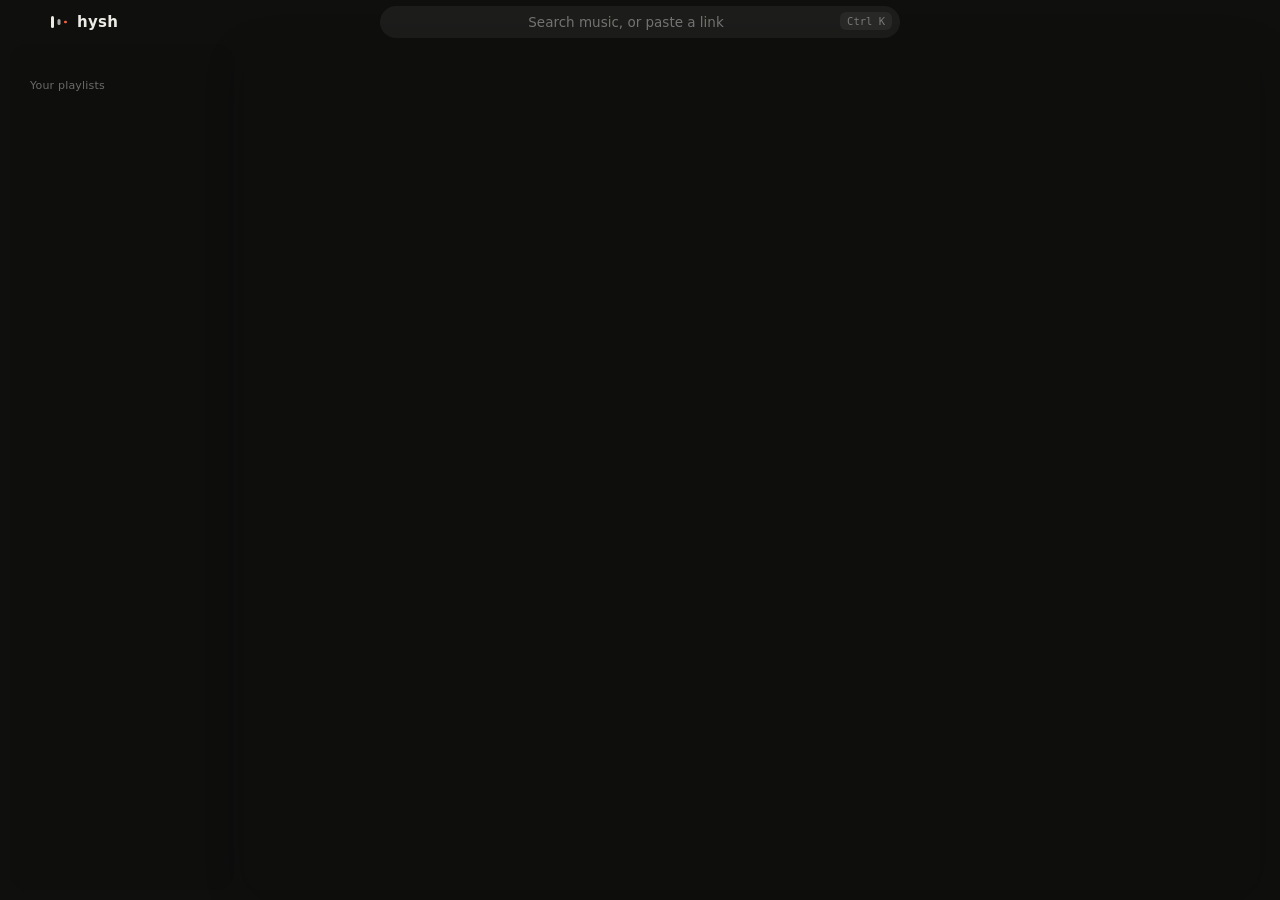
<file: ui/index.html>
<!doctype html>
<html lang="en">
<head>
  <meta charset="utf-8">
  <meta name="viewport" content="width=device-width, initial-scale=1">
  <title>Hysh</title>
  <link rel="stylesheet" href="css/app.css">
</head>
<body>
  <!-- ambient light: the current cover in a 32 px canvas, stretched behind the whole window -->
  <canvas id="ambient" width="32" height="32" aria-hidden="true"></canvas>

  <header id="titlebar" data-tauri-drag-region>
    <div class="tb-left" data-tauri-drag-region>
      <button class="icon-btn" id="nav-toggle" title="Collapse sidebar (Ctrl+B)" aria-label="Toggle sidebar" aria-expanded="true"></button>
      <div class="brand" data-tauri-drag-region><svg viewBox="0 0 18 18" aria-hidden="true"><rect x="1" y="3" width="3" height="12" rx="1.5" fill="currentColor"/><rect x="7.5" y="6" width="3" height="6" rx="1.5" fill="currentColor" opacity=".7"/><rect x="14" y="7.75" width="3" height="2.5" rx="1.25" class="hot"/></svg><span>hysh</span></div>
      <button class="icon-btn" id="nav-back" title="Back (Alt+Left)"></button>
      <button class="icon-btn" id="nav-fwd" title="Forward (Alt+Right)"></button>
    </div>
    <div class="tb-search">
      <span class="tb-search-icon"></span>
      <input id="global-search" type="search" placeholder="Search music, or paste a link" autocomplete="off" spellcheck="false">
      <kbd class="tb-kbd" id="open-palette" title="Command palette">Ctrl K</kbd>
    </div>
    <div class="tb-right" data-tauri-drag-region>
      <button class="win-btn" id="win-min" title="Minimize"></button>
      <button class="win-btn" id="win-max" title="Maximize"></button>
      <button class="win-btn close" id="win-close" title="Close"></button>
    </div>
  </header>

  <div id="shell">
    <nav id="sidebar">
      <div class="nav-group" id="nav-main"></div>
      <div class="nav-title">Your playlists <button class="icon-btn small" id="new-playlist" title="New playlist"></button></div>
      <div class="nav-group scroll" id="nav-playlists"></div>
    </nav>

    <main id="main" tabindex="-1"></main>

    <aside id="sidepanel" class="hidden">
      <div class="sp-tabs">
        <button data-tab="queue" class="active">Up next</button>
        <button data-tab="lyrics">Lyrics</button>
        <button class="icon-btn small" id="sp-close" title="Close"></button>
      </div>
      <div class="sp-body" id="sp-body"></div>
    </aside>
  </div>

  <footer id="playerbar" class="dock">
    <div class="pb-now">
      <div class="pb-cover-wrap" id="pb-open" title="Open Now Playing (F)"><img id="pb-cover" alt=""></div>
      <div class="pb-meta">
        <div class="pb-title" id="pb-title">Nothing playing</div>
        <div class="pb-artist" id="pb-artist">Pick something to listen to</div>
      </div>
      <button class="icon-btn" id="pb-like" title="Like"></button>
    </div>
    <div class="pb-center">
      <div class="pb-controls">
        <button class="icon-btn" id="pb-shuffle" title="Shuffle (S)"></button>
        <button class="icon-btn" id="pb-prev" title="Previous (Ctrl+Left)"></button>
        <button class="play-btn" id="pb-play" title="Play / Pause (Space)"></button>
        <button class="icon-btn" id="pb-next" title="Next (Ctrl+Right)"></button>
        <button class="icon-btn" id="pb-repeat" title="Repeat (R)"></button>
      </div>
      <div class="pb-progress">
        <span class="time" id="pb-pos">0:00</span>
        <div class="slider" id="pb-seek"><div class="fill"></div><div class="buffer"></div><div class="knob"></div></div>
        <span class="time" id="pb-dur">0:00</span>
      </div>
    </div>
    <div class="pb-right">
      <span class="badge" id="pb-badge"></span>
      <button class="icon-btn" id="pb-lyrics" title="Lyrics (L)"></button>
      <button class="icon-btn" id="pb-queue" title="Queue (Q)"></button>
      <button class="icon-btn" id="pb-mute" title="Mute (M)"></button>
      <div class="slider vol" id="pb-vol"><div class="fill"></div><div class="knob"></div></div>
      <button class="icon-btn" id="pb-widget" title="Widget (W)"></button>
    </div>
  </footer>

  <section id="nowplaying" class="hidden" aria-label="Now playing">
    <div class="np-bg"><canvas id="np-bg" width="32" height="32"></canvas><div class="np-bg-shade"></div></div>
    <div class="np-top" data-tauri-drag-region>
      <button class="icon-btn" id="np-close" title="Close (Esc)"></button>
      <div class="np-source" id="np-source" data-tauri-drag-region></div>
      <button class="icon-btn" id="np-dl" title="Download this song"></button>
      <button class="icon-btn" id="np-more" title="More"></button>
      <div class="np-tabs">
        <button data-np="lyrics" class="active">Lyrics</button>
        <button data-np="queue">Up next</button>
        <button data-np="about">About</button>
      </div>
    </div>
    <div class="np-content">
      <div class="np-left">
        <div class="np-cover-wrap"><img id="np-cover" alt=""><canvas id="np-viz"></canvas></div>
        <div class="np-meta">
          <div class="np-title" id="np-title"></div>
          <div class="np-artist" id="np-artist"></div>
        </div>
        <div class="np-progress">
          <div class="slider big" id="np-seek"><div class="fill"></div><div class="buffer"></div><div class="knob"></div></div>
          <div class="np-times"><span id="np-pos">0:00</span><span id="np-dur">0:00</span></div>
        </div>
        <div class="np-controls">
          <button class="icon-btn" id="np-shuffle"></button>
          <button class="icon-btn lg" id="np-prev"></button>
          <button class="play-btn xl" id="np-play"></button>
          <button class="icon-btn lg" id="np-next"></button>
          <button class="icon-btn" id="np-repeat"></button>
        </div>
      </div>
      <div class="np-right" id="np-right"></div>
    </div>
  </section>

  <div id="palette" class="hidden" role="dialog" aria-label="Command palette">
    <div class="pal-card">
      <div class="pal-search"><span class="pal-icon"></span><input id="pal-input" placeholder="Songs, artists, playlists, actions…" autocomplete="off" spellcheck="false"></div>
      <div class="pal-list" id="pal-list" role="listbox"></div>
      <div class="pal-foot"><span><kbd>↑</kbd><kbd>↓</kbd> move</span><span><kbd>Enter</kbd> open</span><span><kbd>Esc</kbd> close</span></div>
    </div>
  </div>

  <div id="menu" class="hidden" role="menu"></div>
  <div id="modal" class="hidden"><div class="modal-card" id="modal-card"></div></div>
  <div id="toasts"></div>

  <script type="module" src="js/main.js"></script>
</body>
</html>
</file>
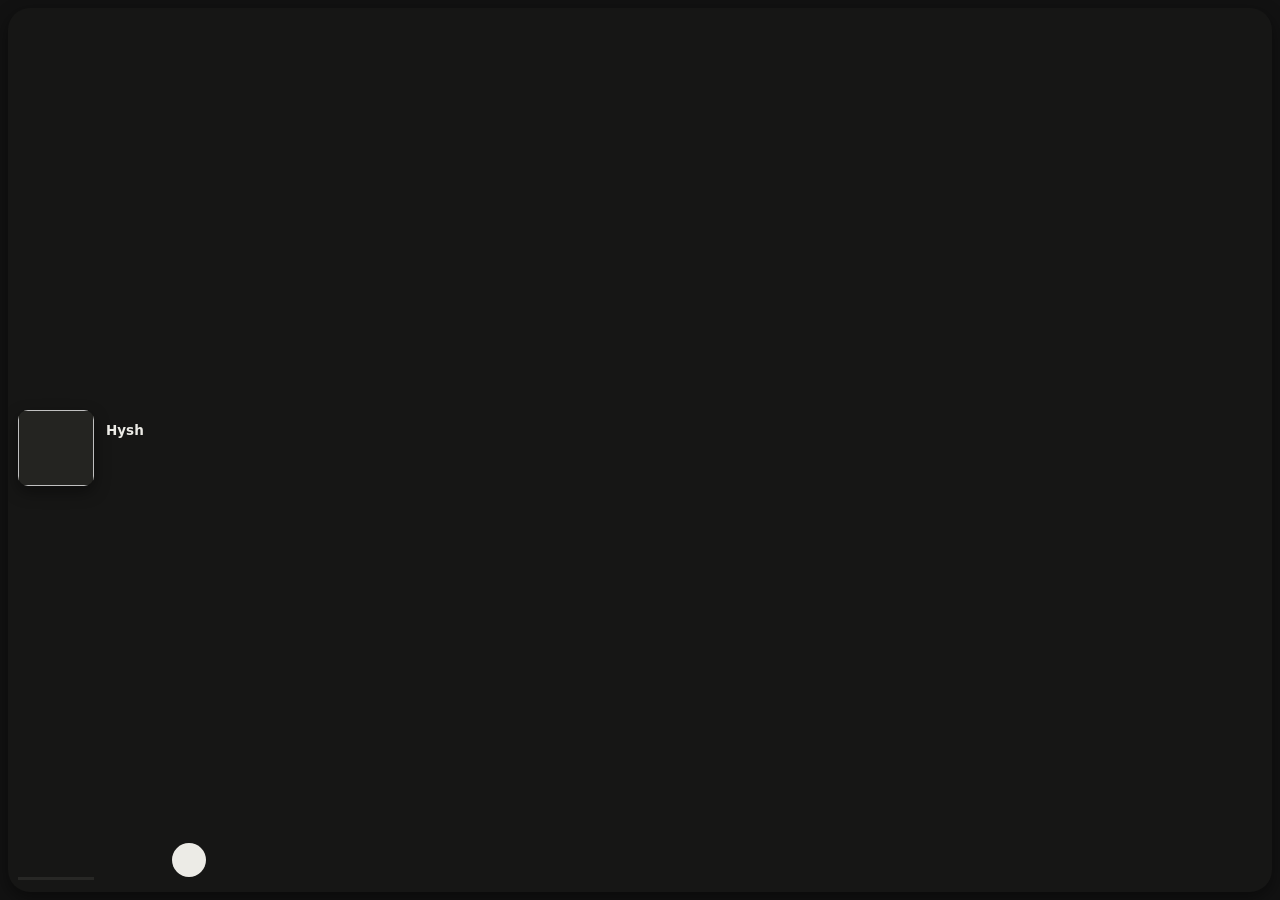
<file: ui/widget.html>
<!doctype html>
<html lang="en">
<head>
  <meta charset="utf-8">
  <meta name="viewport" content="width=device-width, initial-scale=1">
  <title>Hysh widget</title>
  <link rel="stylesheet" href="css/app.css">
  <link rel="stylesheet" href="css/widget.css">
</head>
<body class="widget">
  <div class="w-card" id="card" data-tauri-drag-region>
    <canvas id="w-glow" width="32" height="32" aria-hidden="true"></canvas>
    <img id="w-cover" alt="" data-tauri-drag-region>
    <div class="w-meta" data-tauri-drag-region>
      <div class="w-title" id="w-title" data-tauri-drag-region>Hysh</div>
      <div class="w-artist" id="w-artist" data-tauri-drag-region></div>
      <div class="w-lyric" id="w-lyric" data-tauri-drag-region></div>
    </div>
    <div class="w-ctl">
      <button class="icon-btn" id="w-like" aria-label="Like"></button>
      <button class="icon-btn" id="w-prev" aria-label="Previous"></button>
      <button class="play-btn" id="w-play" aria-label="Play or pause"></button>
      <button class="icon-btn" id="w-next" aria-label="Next"></button>
      <button class="icon-btn" id="w-menu" aria-label="Widget options"></button>
    </div>
    <div class="w-progress"><div class="fill" id="w-fill"></div></div>
  </div>
  <div id="menu" class="hidden" role="menu"></div>
  <div id="toasts"></div>
  <script type="module" src="js/widget.js"></script>
</body>
</html>
</file>
<file: ui/css/app.css>
/* Hysh - GPL-3.0-or-later
   Three systems drive the whole look:
   1. Theme tokens  - palette, radius and type per skin (see "themes" below). Nothing else hardcodes colour.
   2. Motion tokens - three durations, three curves. Enter = decelerate, exit = faster accelerate.
                      Only transform and opacity are animated, so the compositor does the work.
   3. Layout        - "Islands": rounded panels floating on an ambient glow of the current cover,
                      a centred capsule search and a floating player dock.
   4. Strokeless    - surfaces are separated by tone, depth and spacing, never by outlines.
                      The only rings left mean something: keyboard focus and a selected item. */

/* ================= tokens ================= */
:root {
  --bg: #0f0f0e;           --bg-rgb: 15, 15, 14;
  --bg-raised: #161615;
  --bg-hover: #1c1c1a;
  --bg-active: #242421;
  --fg-rgb: 236, 235, 230; /* base text colour as rgb, for translucent text */
  --text: rgb(var(--fg-rgb));
  --text-2: rgba(var(--fg-rgb), .64);
  --text-3: rgba(var(--fg-rgb), .42);
  --text-strong: #fff;
  --line: rgba(var(--fg-rgb), .08);
  --line-strong: rgba(var(--fg-rgb), .15);
  --fill: rgba(var(--fg-rgb), .06);        /* quiet surface: fields, groups, chips */
  --fill-strong: rgba(var(--fg-rgb), .1);  /* hover / pressed surface */
  --shadow: 0 12px 32px rgba(0, 0, 0, .45);
  --signal: 255, 91, 55;   /* default accent */
  --accent: var(--signal); /* replaced by artwork colour when enabled */
  --a: rgb(var(--accent));
  --on-accent: #fff;
  --r: 8px;           /* controls, rows */
  --r-lg: 14px;       /* menus, cards, dialogs */
  --r-art: 10px;      /* artwork */
  --r-panel: 18px;    /* the floating islands */
  --gap: 10px;
  --dock-h: 72px;
  --ambient: .34;     /* strength of the cover glow behind the app */
  --font: "Segoe UI Variable Text", "Segoe UI", system-ui, sans-serif;
  --font-display: "Segoe UI Variable Display", "Segoe UI", system-ui, sans-serif;
  --mono: "Cascadia Mono", "Cascadia Code", Consolas, ui-monospace, monospace;
  --label-case: none;
  --label-spacing: .2px;
  --titlebar: 44px;
  --sidebar: 224px;

  /* motion */
  --speed: 1;
  --d1: calc(140ms * var(--speed));   /* hover, press */
  --d2: calc(240ms * var(--speed));   /* small enter / exit */
  --d3: calc(380ms * var(--speed));   /* panels, overlays */
  /* curves modelled on iOS: a long, soft deceleration for entrances, a quick accelerating exit,
     a symmetric curve for things that move between two places, and real damped springs
     (CSS linear() sampled from the spring's motion) for anything that should feel physical */
  --ease-out: cubic-bezier(.32, .72, 0, 1);
  --ease-in: cubic-bezier(.45, 0, .8, .25);
  --ease-std: cubic-bezier(.65, 0, .35, 1);
  --spring: linear(0, 0.0219, 0.0771, 0.1527, 0.2391, 0.3293, 0.4183, 0.503, 0.5811, 0.6515, 0.7139, 0.7682, 0.8147, 0.854, 0.8868, 0.9138, 0.9357, 0.9533, 0.9673, 0.9781, 0.9864, 0.9926, 0.9971, 1.0003, 1.0025, 1.0039, 1.0046, 1.005, 1.005, 1.0048, 1.0045, 1.0041, 1.0036, 1.0032, 1.0027, 1.0023, 1);
  --ease-pop: linear(0, 0.033, 0.1154, 0.2265, 0.3501, 0.4746, 0.592, 0.6973, 0.7878, 0.8626, 0.9221, 0.9675, 1.0004, 1.0228, 1.0367, 1.0438, 1.046, 1.0446, 1.0409, 1.0358, 1.0302, 1.0244, 1.019, 1.0141, 1.0099, 1.0065, 1.0037, 1.0016, 1, 0.999, 0.9983, 0.998, 0.9979, 0.9979, 0.9981, 0.9983, 1);
  color-scheme: dark;
}

/* ================= themes ================= */
:root[data-theme="void"] {
  --bg: #000; --bg-rgb: 0, 0, 0; --bg-raised: #0b0b0b; --bg-hover: #131313; --bg-active: #1b1b1b;
  --fg-rgb: 240, 240, 240;
}
:root[data-theme="paper"] {
  --bg: #f3f0e8; --bg-rgb: 243, 240, 232; --bg-raised: #ebe7dc; --bg-hover: #e6e1d4; --bg-active: #ddd7c8;
  --fg-rgb: 29, 27, 23; --text-strong: #000; --signal: 214, 64, 32; --on-accent: #fff;
  --shadow: 0 12px 32px rgba(60, 50, 30, .18); --r: 9px; --r-lg: 14px; --r-art: 8px; --r-panel: 16px; --ambient: .2;
  color-scheme: light;
}
:root[data-theme="studio"] {
  --bg: #121212; --bg-rgb: 18, 18, 18; --bg-raised: #1a1a1a; --bg-hover: #202020; --bg-active: #2a2a2a;
  --fg-rgb: 226, 222, 210; --signal: 255, 176, 0; --on-accent: #121212;
  --line: rgba(var(--fg-rgb), .11); --line-strong: rgba(var(--fg-rgb), .2);
  --r: 2px; --r-lg: 3px; --r-art: 1px; --r-panel: 4px; --ambient: .18;
  --font-display: var(--mono); --label-case: uppercase; --label-spacing: 1.2px;
}
:root[data-theme="frost"] {
  --bg: #0e141b; --bg-rgb: 14, 20, 27; --bg-raised: #141c25; --bg-hover: #1a2430; --bg-active: #22303e;
  --fg-rgb: 226, 234, 242; --signal: 108, 182, 255; --on-accent: #0e141b;
  --r: 10px; --r-lg: 16px; --r-art: 14px; --r-panel: 22px;
}
:root[data-theme="phosphor"] {
  --bg: #040704; --bg-rgb: 4, 7, 4; --bg-raised: #081008; --bg-hover: #0c180c; --bg-active: #112211;
  --fg-rgb: 140, 255, 150; --text-strong: #c9ffcf; --signal: 51, 255, 102; --on-accent: #040704;
  --line: rgba(var(--fg-rgb), .14); --line-strong: rgba(var(--fg-rgb), .26);
  --r: 0; --r-lg: 0; --r-art: 0; --r-panel: 0; --ambient: .1;
  --font: var(--mono); --font-display: var(--mono); --label-case: uppercase; --label-spacing: 1px;
}
:root[data-theme="velvet"] {
  --bg: #140d14; --bg-rgb: 20, 13, 20; --bg-raised: #1b121b; --bg-hover: #231823; --bg-active: #2d1f2d;
  --fg-rgb: 244, 232, 240; --signal: 255, 111, 174;
  --r: 12px; --r-lg: 18px; --r-art: 16px; --r-panel: 24px;
  --font-display: "Sitka Heading", "Sitka Text", Georgia, serif;
}
:root[data-theme="dune"] {
  --bg: #17130f; --bg-rgb: 23, 19, 15; --bg-raised: #1e1913; --bg-hover: #261f18; --bg-active: #30271e;
  --fg-rgb: 240, 228, 210; --signal: 224, 164, 88; --on-accent: #17130f;
  --r: 9px; --r-lg: 14px; --r-art: 12px; --r-panel: 20px;
}

/* ================= base ================= */
* { box-sizing: border-box; }
html, body { height: 100%; margin: 0; }
body {
  background: var(--bg);
  color: var(--text);
  font: 13.5px/1.45 var(--font);
  overflow: hidden;
  user-select: none;
  -webkit-font-smoothing: antialiased;
  transition: background-color var(--d3) var(--ease-std), color var(--d3) var(--ease-std);
}
button { font: inherit; color: inherit; background: none; border: 0; cursor: pointer; padding: 0; }
button:focus-visible, input:focus-visible, select:focus-visible { outline: 1px solid var(--a); outline-offset: 2px; }
input, select, textarea { font: inherit; color: var(--text); }
select option { background: var(--bg-raised); color: var(--text); }
img { display: block; }
a { color: inherit; }
svg.i { width: 18px; height: 18px; stroke: currentColor; fill: none; stroke-width: 1.7; stroke-linecap: round; stroke-linejoin: round; flex: none; }
svg.i.fill { fill: currentColor; stroke: none; }
::selection { background: rgba(var(--accent), .3); }
::-webkit-scrollbar { width: 8px; height: 8px; }
::-webkit-scrollbar-thumb { background: rgba(var(--fg-rgb), .1); border-radius: 8px; }
::-webkit-scrollbar-thumb:hover { background: rgba(var(--fg-rgb), .2); }
::-webkit-scrollbar-track { background: transparent; }
.time, .tr .d, .tr .n { font-family: var(--mono); font-size: 12px; letter-spacing: -.2px; }
.kind, .nav-title, .q-section, .np-source, .tracks-head, .mi-head { text-transform: var(--label-case); letter-spacing: var(--label-spacing); }

/* ================= ambient ================= */
#ambient { position: fixed; inset: 0; width: 100%; height: 100%; z-index: 0; pointer-events: none; opacity: 0; transition: opacity calc(var(--d3) * 4) var(--ease-std); }
#ambient.ready { opacity: var(--ambient); }

/* ================= title bar ================= */
#titlebar { position: relative; z-index: 5; height: var(--titlebar); display: grid; grid-template-columns: 1fr minmax(300px, 520px) 1fr; align-items: center; gap: 12px; }
.tb-left { display: flex; align-items: center; gap: 2px; padding-left: 16px; height: 100%; }
.brand { display: flex; align-items: center; gap: 9px; font: 600 15px var(--font-display); letter-spacing: .3px; margin-right: 10px; }
.brand svg { width: 18px; height: 18px; color: var(--text); }
.brand svg .hot { fill: rgb(var(--signal)); }
.tb-search { position: relative; width: 100%; }
.tb-search input { width: 100%; height: 32px; border-radius: 999px; border: 0; background: var(--fill); padding: 0 64px 0 36px; outline: none; text-align: center; transition: background-color var(--d2) var(--ease-std), border-color var(--d2) var(--ease-std); }
.tb-search input:focus { text-align: left; background: var(--fill-strong); }
.tb-search input::placeholder { color: var(--text-3); }
.tb-search input::-webkit-search-cancel-button { display: none; }
.tb-search-icon { position: absolute; left: 12px; top: 7px; color: var(--text-3); }
.tb-search-icon svg.i { width: 16px; height: 16px; }
.tb-kbd { position: absolute; right: 8px; top: 6px; font: 10.5px/18px var(--mono); padding: 0 7px; border-radius: 6px; background: var(--fill); color: var(--text-3); cursor: pointer; transition: opacity var(--d1) var(--ease-std); }
.tb-search input:focus ~ .tb-kbd { opacity: 0; pointer-events: none; }
.tb-right { display: flex; height: 100%; justify-self: end; }
.win-btn { width: 46px; height: 100%; display: grid; place-items: center; color: var(--text-2); transition: background-color var(--d1) var(--ease-std); }
.win-btn:hover { background: rgba(var(--fg-rgb), .08); color: var(--text); }
.win-btn.close:hover { background: #c42b1c; color: #fff; }
.win-btn svg.i { width: 14px; height: 14px; stroke-width: 1.4; }

/* ================= layout: islands ================= */
#shell { position: relative; z-index: 1; height: calc(100% - var(--titlebar)); display: grid; grid-template-columns: var(--sidebar) 1fr auto; gap: var(--gap); padding: 0 var(--gap) var(--gap); transition: grid-template-columns calc(var(--d3) * 1.5) var(--spring); }

/* collapsed sidebar: an icon rail (toggle, Ctrl+B, or automatically on narrow windows) */
body.nav-collapsed { --sidebar: 64px; }
.nav-item span, .nav-title, .brand span { transition: opacity var(--d2) var(--ease-out); }
body.nav-collapsed .nav-item { justify-content: center; padding: 0; gap: 0; }
body.nav-collapsed .nav-item span { opacity: 0; width: 0; }
body.nav-collapsed .nav-item::before { left: 2px; }
body.nav-collapsed .nav-title { opacity: 0; height: 0; margin: 10px 0; overflow: hidden; }
body.nav-collapsed #sidebar { padding-left: 6px; padding-right: 6px; }
#sidebar { display: flex; flex-direction: column; min-height: 0; padding: 10px 8px 0; border-radius: var(--r-panel); background: rgba(var(--bg-rgb), .45); }
.nav-group { display: flex; flex-direction: column; gap: 2px; }
.nav-group.scroll { overflow-y: auto; flex: 1; min-height: 0; padding-bottom: calc(var(--dock-h) + 20px); }
.nav-item { position: relative; display: flex; align-items: center; gap: 12px; height: 36px; padding: 0 12px; border-radius: var(--r); color: var(--text-2); text-align: left; white-space: nowrap; overflow: hidden; transition: color var(--d1) var(--ease-std), background-color var(--d1) var(--ease-std); }
.nav-item span { overflow: hidden; text-overflow: ellipsis; }
.nav-item:hover { color: var(--text); background: rgba(var(--fg-rgb), .05); }
.nav-item.active { color: var(--text); background: rgba(var(--fg-rgb), .09); }
.nav-item::before { content: ""; position: absolute; left: 4px; top: 11px; bottom: 11px; width: 3px; border-radius: 3px; background: var(--a); transform: scaleY(0); transition: transform var(--d2) var(--ease-out); }
.nav-item.active::before { transform: scaleY(1); }
.nav-item svg.i { opacity: .85; }
.nav-item img { width: 24px; height: 24px; border-radius: calc(var(--r) - 2px); object-fit: cover; }
.nav-title { display: flex; align-items: center; justify-content: space-between; margin: 20px 12px 6px; font-size: 11px; color: var(--text-3); }

#main { position: relative; overflow-y: auto; overflow-x: hidden; outline: none; border-radius: var(--r-panel); background: rgba(var(--bg-rgb), .78); box-shadow: 0 10px 40px rgba(0, 0, 0, .18); }
.view { padding: 30px 40px calc(var(--dock-h) + 56px); max-width: 1480px; margin: 0 auto; animation: viewIn var(--d3) var(--ease-out) both; }
@keyframes viewIn { from { opacity: 0; transform: translateY(8px); } }

#sidepanel { width: 340px; display: flex; flex-direction: column; overflow: hidden; border-radius: var(--r-panel); background: rgba(var(--bg-rgb), .78); box-shadow: 0 10px 40px rgba(0, 0, 0, .18); animation: panelIn var(--d3) var(--ease-out) both; }
#sidepanel.hidden { display: none; }
#sidepanel.leaving { animation: panelOut var(--d2) var(--ease-in) both; }
@keyframes panelIn { from { opacity: 0; transform: translateX(20px) scale(.98); } }
@keyframes panelOut { to { opacity: 0; transform: translateX(20px) scale(.98); } }
.sp-tabs { display: flex; align-items: center; gap: 4px; padding: 10px 10px 6px 12px; }
.sp-tabs button:not(.icon-btn) { height: 28px; padding: 0 12px; border-radius: 999px; color: var(--text-2); transition: background-color var(--d1) var(--ease-std), color var(--d1) var(--ease-std); }
.sp-tabs button.active { background: rgba(var(--fg-rgb), .1); color: var(--text); }
.sp-tabs .icon-btn { margin-left: auto; }
.sp-body { flex: 1; overflow-y: auto; padding: 4px 8px calc(var(--dock-h) + 24px); min-height: 0; }

/* ================= controls ================= */
.icon-btn { position: relative; width: 32px; height: 32px; border-radius: 999px; display: inline-grid; place-items: center; color: var(--text-2); transition: color var(--d1) var(--ease-std), background-color var(--d1) var(--ease-std), transform var(--d1) var(--ease-std); }
.icon-btn:hover { color: var(--text); background: var(--bg-hover); }
.icon-btn:active { transform: scale(.94); }
.icon-btn.small { width: 24px; height: 24px; }
.icon-btn.small svg.i { width: 15px; height: 15px; }
.icon-btn.lg svg.i { width: 22px; height: 22px; }
.icon-btn.on { color: var(--a); }
.icon-btn:disabled { opacity: .3; pointer-events: none; }
.icon-btn.pop svg { animation: likePop var(--d3) var(--ease-out); }
@keyframes likePop { 40% { transform: scale(1.25); } }
.play-btn { width: 36px; height: 36px; border-radius: 50%; display: grid; place-items: center; background: var(--text); color: var(--bg); transition: background-color var(--d1) var(--ease-std), transform var(--d1) var(--ease-std); }
.play-btn:hover { background: var(--text-strong); }
.play-btn:active { transform: scale(.94); }
.play-btn svg.i { width: 16px; height: 16px; }
.play-btn.xl { width: 60px; height: 60px; }
.play-btn.xl svg.i { width: 24px; height: 24px; }
.play-btn.accent { background: var(--a); color: var(--on-accent); }
.play-btn.accent:hover { filter: brightness(1.08); }
.play-btn.loading { animation: pulse 1.1s var(--ease-std) infinite; }
@keyframes pulse { 50% { opacity: .55; } }
.btn { display: inline-flex; align-items: center; gap: 7px; height: 32px; padding: 0 14px; border-radius: 999px; border: 0; background: var(--fill); color: var(--text); transition: background-color var(--d1) var(--ease-std), transform var(--d1) var(--ease-std); white-space: nowrap; }
.btn:hover { background: var(--fill-strong); }
.btn:active { transform: scale(.97); }
.btn:disabled { opacity: .5; pointer-events: none; }
.btn.primary { background: var(--text); color: var(--bg); }
.btn.primary:hover { background: var(--text-strong); }
.btn.small { height: 26px; padding: 0 10px; font-size: 12.5px; }
.btn svg.i { width: 15px; height: 15px; }

/* segmented control (search filters, library sections) */
.chips { display: inline-flex; flex-wrap: wrap; gap: 2px; padding: 3px; margin: 0 0 26px; border-radius: 18px; background: rgba(var(--fg-rgb), .06); }
.chip { height: 30px; padding: 0 14px; border-radius: 999px; color: var(--text-2); transition: background-color var(--d2) var(--ease-std), color var(--d1) var(--ease-std), box-shadow var(--d2) var(--ease-std); }
.chip:hover { color: var(--text); }
.chip.active { background: var(--bg-active); color: var(--text); box-shadow: 0 1px 4px rgba(0, 0, 0, .25); }
.ly-foot .chip { height: 24px; padding: 0 10px; background: var(--fill); margin: 0; font-size: 12px; color: var(--text-2); }

/* ================= headings & shelves ================= */
h1.page { font: 700 32px/1.1 var(--font-display); margin: 0 0 22px; letter-spacing: -.6px; }
.page-head { display: flex; align-items: center; gap: 16px; margin-bottom: 18px; flex-wrap: wrap; }
.page-head h1.page { margin: 0; flex: 1; }
.page-actions { display: flex; gap: 8px; flex-wrap: wrap; }
h2.shelf-title { font: 650 20px var(--font-display); margin: 0; letter-spacing: -.3px; }
.shelf { margin-bottom: 40px; }
.shelf-head { display: flex; align-items: baseline; gap: 12px; margin-bottom: 14px; }
.shelf-head .sub { color: var(--text-3); font-size: 12px; }
.shelf-head .link { margin-left: auto; }
.link { color: var(--text-3); font-size: 12.5px; transition: color var(--d1) var(--ease-std); }
.link:hover { color: var(--text); }
.row-scroll { display: grid; grid-auto-flow: column; grid-auto-columns: 172px; gap: 22px; overflow-x: auto; padding-bottom: 6px; scroll-snap-type: x proximity; }
.row-scroll > * { scroll-snap-align: start; }
.row-scroll::-webkit-scrollbar-thumb { background: transparent; }
.row-scroll:hover::-webkit-scrollbar-thumb { background: rgba(var(--fg-rgb), .12); }
.grid { display: grid; grid-template-columns: repeat(auto-fill, minmax(156px, 1fr)); gap: 24px 20px; }

.card { position: relative; cursor: pointer; min-width: 0; contain: layout paint; }
.card .art { position: relative; aspect-ratio: 1; border-radius: var(--r-art); overflow: hidden; background: var(--bg-raised); box-shadow: 0 8px 24px rgba(0, 0, 0, .28); transition: transform calc(var(--d3) * 1.4) var(--spring), box-shadow var(--d3) var(--ease-out); }
.card:hover .art { transform: translateY(-3px); box-shadow: 0 14px 30px rgba(0, 0, 0, .36); }
.card.round .art { border-radius: 50%; }
.card .art img { width: 100%; height: 100%; object-fit: cover; }
.card .art::after { content: ""; position: absolute; inset: 0; background: rgba(0, 0, 0, .25); opacity: 0; transition: opacity var(--d2) var(--ease-std); }
.card:hover .art::after { opacity: 1; }
.card .fab { position: absolute; right: 8px; bottom: 8px; z-index: 1; width: 34px; height: 34px; border-radius: 50%; background: var(--text); color: var(--bg); display: grid; place-items: center; opacity: 0; transform: translateY(4px); transition: opacity var(--d2) var(--ease-out), transform var(--d2) var(--ease-out); }
.card .fab svg.i { width: 14px; height: 14px; }
.card:hover .fab, .card .fab:focus-visible { opacity: 1; transform: none; }
.card .t { margin-top: 9px; white-space: nowrap; overflow: hidden; text-overflow: ellipsis; }
.card:hover .t { text-decoration: underline; text-decoration-color: var(--text-3); text-underline-offset: 3px; }
.card .s { color: var(--text-3); font-size: 12px; white-space: nowrap; overflow: hidden; text-overflow: ellipsis; margin-top: 1px; }
.card.round .t, .card.round .s { text-align: center; }
.ph { width: 100%; height: 100%; display: grid; place-items: center; color: var(--text-3); background: var(--bg-raised); }
.ph svg.i { width: 34%; height: 34%; stroke-width: 1.2; }
img.fade-in { animation: imgIn var(--d3) var(--ease-std) both; }
@keyframes imgIn { from { opacity: 0; } }

/* ================= track rows ================= */
.tracks { display: flex; flex-direction: column; }
.tracks.two-col { display: grid; grid-template-columns: repeat(auto-fill, minmax(340px, 1fr)); column-gap: 28px; }
.tr { display: grid; grid-template-columns: 28px 40px minmax(0, 4fr) minmax(0, 3fr) 56px 92px; align-items: center; gap: 14px; height: 52px; padding: 0 8px; border-radius: var(--r); cursor: default; transition: background-color var(--d1) var(--ease-std); contain: layout paint; }
.tr.compact { grid-template-columns: 40px minmax(0, 1fr) 48px 32px; }
.tr:hover { background: var(--bg-hover); }
.tr.playing .tt { color: var(--a); }
.tr .n { color: var(--text-3); text-align: right; }
.tr .n .pbtn { display: none; color: var(--text); }
.tr:hover .n .num { display: none; }
.tr:hover .n .pbtn { display: inline-grid; }
.tr .n .pbtn svg.i { width: 13px; height: 13px; }
.tr .cov { width: 40px; height: 40px; border-radius: calc(var(--r-art) / 2); overflow: hidden; background: var(--bg-raised); position: relative; }
.tr .cov img { width: 100%; height: 100%; object-fit: cover; }
.tr .cov .pbtn { position: absolute; inset: 0; display: grid; place-items: center; background: rgba(0, 0, 0, .55); opacity: 0; color: #fff; transition: opacity var(--d1) var(--ease-std); }
.tr .cov .pbtn svg.i { width: 14px; height: 14px; }
.tr.compact:hover .cov .pbtn { opacity: 1; }
.tr .main { min-width: 0; }
.tr .tt { white-space: nowrap; overflow: hidden; text-overflow: ellipsis; }
.tr .ta, .tr .al { color: var(--text-3); font-size: 12.5px; white-space: nowrap; overflow: hidden; text-overflow: ellipsis; display: flex; align-items: center; gap: 5px; }
.tr .ta a, .tr .al a { cursor: pointer; overflow: hidden; text-overflow: ellipsis; }
.tr .ta a:hover, .tr .al a:hover { color: var(--text); text-decoration: underline; }
.tr .d { color: var(--text-3); text-align: right; }
.tr .act { display: flex; justify-content: flex-end; }
.tr .act .icon-btn { width: 28px; height: 28px; opacity: 0; transition: opacity var(--d1) var(--ease-std), color var(--d1) var(--ease-std); }
.tr:hover .act .icon-btn, .tr .act .icon-btn.on { opacity: 1; }
.tr .act .icon-btn svg.i { width: 15px; height: 15px; }
.src { display: inline-block; font: 600 9.5px/1 var(--font); letter-spacing: .4px; padding: 3px 5px; border-radius: 4px; background: var(--fill-strong); color: var(--text-2); margin-right: 6px; vertical-align: 1px; text-transform: uppercase; }
.dl-mark { display: inline-grid; place-items: center; width: 14px; height: 14px; border-radius: 50%; background: var(--a); color: var(--on-accent); flex: none; }
.dl-mark svg.i { width: 9px; height: 9px; stroke-width: 3; }
.tracks-head { display: grid; grid-template-columns: 28px 40px minmax(0, 4fr) minmax(0, 3fr) 56px 92px; gap: 14px; padding: 0 8px 10px; color: var(--text-3); font-size: 11.5px; margin-bottom: 2px; }
.tracks-head span { cursor: pointer; }
.tracks-head span:hover { color: var(--text); }
.tracks-head svg.i { width: 14px; height: 14px; display: inline; }

/* ================= detail header ================= */
.hero { display: flex; gap: 28px; align-items: flex-end; margin-bottom: 26px; }
.hero .hart { width: 210px; height: 210px; box-shadow: 0 18px 44px rgba(0, 0, 0, .4); border-radius: var(--r-art); overflow: hidden; flex: none; background: var(--bg-raised); animation: heroArt var(--d3) var(--ease-out) both; }
@keyframes heroArt { from { opacity: 0; transform: scale(.97); } }
.hero.round .hart { border-radius: 50%; }
.hero .hart img { width: 100%; height: 100%; object-fit: cover; }
.hero .kind { font-size: 11.5px; color: var(--text-3); }
.hero h1 { font: 750 46px/1.05 var(--font-display); margin: 6px 0 10px; letter-spacing: -.8px; display: -webkit-box; -webkit-line-clamp: 2; -webkit-box-orient: vertical; overflow: hidden; }
.hero .meta { color: var(--text-2); }
.hero .meta .link { color: var(--text); font-size: inherit; }
.hero .desc { color: var(--text-3); max-width: 720px; margin-top: 10px; display: -webkit-box; -webkit-line-clamp: 3; -webkit-box-orient: vertical; overflow: hidden; user-select: text; }
.actions { display: flex; align-items: center; gap: 6px; margin-bottom: 20px; }
.actions .play-btn { width: 44px; height: 44px; margin-right: 8px; }
.actions .play-btn svg.i { width: 18px; height: 18px; }

/* ================= settings ================= */
.settings { max-width: 900px; }
.set-section { margin-bottom: 36px; }
.set-section h2 { font: 600 15px var(--font-display); margin: 0 0 2px; }
.set-section > p { color: var(--text-3); margin: 0 0 10px; }
.set-row { display: flex; align-items: center; gap: 18px; padding: 14px 18px; margin-bottom: 3px; border-radius: var(--r); background: var(--fill); }
.set-section > h2 + .set-row, .set-section > p + .set-row { border-top-left-radius: var(--r-lg); border-top-right-radius: var(--r-lg); }
.set-row .lbl { flex: 1; min-width: 0; }
.set-row .lbl b { display: block; font-weight: 500; }
.set-row .lbl small { color: var(--text-3); font-size: 12.5px; display: block; margin-top: 2px; }
.set-row .lbl small b { display: inline; color: var(--text-2); font-weight: 500; }
.input { height: 32px; border-radius: 10px; border: 0; background: rgba(var(--bg-rgb), .7); padding: 0 12px; outline: none; min-width: 220px; user-select: text; transition: border-color var(--d1) var(--ease-std); }
.input:focus { background: var(--bg); box-shadow: 0 0 0 2px rgba(var(--accent), .45); }
select.input { padding-right: 6px; }
.switch { width: 36px; height: 20px; border-radius: 999px; background: var(--fill-strong); position: relative; transition: background-color var(--d2) var(--ease-std); flex: none; }
.switch::after { content: ""; position: absolute; top: 4px; left: 4px; width: 12px; height: 12px; border-radius: 50%; background: var(--text-2); transition: transform calc(var(--d3) * 1.4) var(--ease-pop), background-color var(--d2) var(--ease-std); }
.switch.on { background: var(--a); border-color: transparent; }
.switch.on::after { transform: translateX(16px); background: var(--on-accent); }
input[type=range] { accent-color: var(--text); width: 180px; }
.eq { display: flex; gap: 16px; align-items: flex-end; padding: 18px; margin-bottom: 3px; border-radius: var(--r); background: var(--fill); }
.eq .band { display: flex; flex-direction: column; align-items: center; gap: 6px; font: 11px var(--mono); color: var(--text-3); }
.eq input[type=range] { writing-mode: vertical-lr; direction: rtl; width: 20px; height: 110px; }
.folder-list { display: flex; flex-direction: column; margin-bottom: 10px; }
.folder { display: flex; align-items: center; gap: 10px; padding: 10px 14px; margin-bottom: 3px; border-radius: var(--r); background: var(--fill); }
.folder span { flex: 1; overflow: hidden; text-overflow: ellipsis; white-space: nowrap; user-select: text; }
.note { color: var(--text-3); font-size: 12.5px; }
.ok { color: #6fbf73; } .bad { color: #e8604a; }

/* theme picker */
.themes { display: grid; grid-template-columns: repeat(auto-fill, minmax(150px, 1fr)); gap: 12px; padding: 14px 0 18px; }
.theme-card { text-align: left; border-radius: var(--r-lg); background: var(--fill); overflow: hidden; transition: box-shadow var(--d2) var(--ease-std), transform var(--d2) var(--ease-out); }
.theme-card:hover { transform: translateY(-2px); }
.theme-card:active { transform: scale(.98); }
.theme-card.active { box-shadow: 0 0 0 2px var(--a); }
.theme-card .sw { height: 64px; display: grid; grid-template-columns: 26% 1fr; }
.theme-card .sw i { display: block; }
.theme-card .sw .bars { display: flex; flex-direction: column; justify-content: center; gap: 6px; padding: 0 12px; }
.theme-card .sw .bars b { display: block; height: 5px; border-radius: 3px; }
.theme-card .nm { padding: 8px 10px; font-size: 12.5px; }
.theme-card .nm small { display: block; color: var(--text-3); font-size: 11.5px; }

/* ================= the dock (player) ================= */
#playerbar {
  position: fixed; z-index: 10; left: 50%; bottom: calc(var(--gap) + 8px); transform: translateX(-50%);
  width: min(1040px, calc(100% - 4 * var(--gap))); height: var(--dock-h);
  display: grid; grid-template-columns: minmax(200px, 1fr) minmax(320px, 1.5fr) minmax(180px, 1fr); align-items: center; gap: 16px;
  padding: 0 14px 0 10px; border-radius: calc(var(--r-panel) + 6px); overflow: hidden;
  background: var(--bg-raised);
  box-shadow: 0 24px 60px rgba(0, 0, 0, .5), 0 2px 10px rgba(0, 0, 0, .28);
  /* hidden below the window until there is something to play, then it rises into place */
  transform: translate(-50%, calc(100% + 48px)); opacity: 0; pointer-events: none;
  transition: transform calc(var(--d3) * 1.8) var(--ease-pop), opacity var(--d3) var(--ease-std);
}
body.has-track #playerbar { transform: translate(-50%, 0); opacity: 1; pointer-events: auto; }
/* the cover's colour lights the dock from the left */
#playerbar::before { content: ""; position: absolute; inset: 0; background: linear-gradient(90deg, rgba(var(--accent), .16), transparent 45%); pointer-events: none; transition: background var(--d3) var(--ease-std); }
#playerbar > * { position: relative; }
.pb-now { display: flex; align-items: center; gap: 12px; min-width: 0; }
.pb-cover-wrap { width: 52px; height: 52px; border-radius: calc(var(--r-panel) * .6); overflow: hidden; flex: none; background: var(--bg-active); cursor: pointer; box-shadow: 0 4px 12px rgba(0, 0, 0, .35); transition: transform calc(var(--d3) * 1.6) var(--ease-pop); }
.paused-all .pb-cover-wrap { transform: scale(.92); }
.pb-cover-wrap:hover, .paused-all .pb-cover-wrap:hover { transform: scale(1.06); }
.pb-cover-wrap img { width: 100%; height: 100%; object-fit: cover; }
.pb-meta { min-width: 0; }
.pb-title { font-weight: 600; white-space: nowrap; overflow: hidden; text-overflow: ellipsis; cursor: pointer; }
.pb-artist { color: var(--text-2); font-size: 12.5px; white-space: nowrap; overflow: hidden; text-overflow: ellipsis; cursor: pointer; }
.pb-title:hover, .pb-artist:hover { text-decoration: underline; }
.pb-center { display: flex; flex-direction: column; align-items: center; gap: 2px; }
.pb-controls { display: flex; align-items: center; gap: 8px; }
.pb-progress { display: flex; align-items: center; gap: 10px; width: 100%; max-width: 560px; }
.time { color: var(--text-3); min-width: 38px; text-align: center; font-size: 11px; }
.pb-right { display: flex; align-items: center; justify-content: flex-end; gap: 2px; }
.badge { font: 500 10.5px var(--font); padding: 2px 8px; border-radius: 999px; background: rgba(var(--fg-rgb), .08); color: var(--text-2); margin-right: 6px; white-space: nowrap; }
.badge:empty { display: none; }

/* sliders: fill and buffer are scaled, never resized, so progress never triggers layout */
.slider { position: relative; flex: 1; height: 14px; cursor: pointer; display: flex; align-items: center; }
.slider::before { content: ""; position: absolute; left: 0; right: 0; height: 3px; border-radius: 3px; background: var(--bg-active); }
.slider .buffer, .slider .fill { position: absolute; left: 0; width: 100%; height: 3px; border-radius: 3px; transform-origin: left center; transform: scaleX(0); }
.slider .buffer { background: rgba(var(--fg-rgb), .12); }
.slider .fill { background: var(--text-2); z-index: 1; transition: background-color var(--d1) var(--ease-std); }
.slider:hover .fill, .slider.drag .fill { background: var(--a); }
.slider .knob { position: absolute; width: 11px; height: 11px; border-radius: 50%; background: var(--text); transform: translateX(-50%) scale(0); transition: transform var(--d1) var(--ease-out); left: 0; z-index: 2; }
.slider:hover .knob, .slider.drag .knob { transform: translateX(-50%) scale(1); }
.slider.vol { flex: none; width: 96px; }
.slider.big { height: 18px; }
.slider.big::before, .slider.big .fill, .slider.big .buffer { height: 4px; }
.slider.big .fill { background: var(--text); }
.slider.live { pointer-events: none; }
.slider.live .fill { transform: scaleX(1) !important; background: var(--a); opacity: .6; }

/* ================= now playing ================= */
#nowplaying { position: fixed; inset: 0; z-index: 20; display: flex; flex-direction: column; overflow: hidden; background: var(--bg); transform-origin: 50% 100%; animation: npIn calc(var(--d3) * 1.5) var(--ease-out) both; }
#nowplaying.hidden { display: none; }
#nowplaying.leaving { animation: npOut var(--d2) var(--ease-in) both; }
@keyframes npIn { from { opacity: 0; transform: translateY(30vh) scale(.6, .3); border-radius: 40px; } 60% { opacity: 1; } }
@keyframes npOut { to { opacity: 0; transform: translateY(24vh) scale(.7, .4); border-radius: 40px; } }
#nowplaying .np-cover-wrap { animation: npCover calc(var(--d3) * 1.3) var(--ease-out) both; animation-delay: calc(40ms * var(--speed)); }
#nowplaying .np-right { animation: viewIn var(--d3) var(--ease-out) both; animation-delay: calc(90ms * var(--speed)); }
@keyframes npCover { from { opacity: 0; transform: scale(.96); } }
/* the backdrop is a 32 px canvas stretched by the compositor: looks blurred, costs nothing */
.np-bg { position: absolute; inset: 0; overflow: hidden; }
#np-bg { position: absolute; inset: 0; width: 100%; height: 100%; opacity: 0; transition: opacity calc(var(--d3) * 2) var(--ease-std); }
#np-bg.ready { opacity: 1; }
.np-bg-shade { position: absolute; inset: 0; background: linear-gradient(90deg, rgba(var(--bg-rgb), .2), rgba(var(--bg-rgb), .65)); }
.np-top { position: relative; display: flex; align-items: center; gap: 6px; height: 52px; padding: 0 16px; }
.np-source { flex: 1; text-align: center; color: var(--text-2); font-size: 11.5px; }
.np-tabs { display: flex; gap: 2px; margin-left: 12px; padding: 3px; border-radius: 999px; background: rgba(var(--fg-rgb), .08); }
.np-tabs button { height: 28px; padding: 0 14px; border-radius: 999px; color: var(--text-2); transition: background-color var(--d2) var(--ease-std), color var(--d1) var(--ease-std); }
.np-tabs button.active { background: rgba(var(--fg-rgb), .14); color: var(--text); }
.np-content { position: relative; flex: 1; min-height: 0; display: grid; grid-template-columns: minmax(320px, 1fr) minmax(380px, 1.3fr); gap: 64px; padding: 8px 72px 36px; }
.np-left { display: flex; flex-direction: column; justify-content: center; align-items: center; gap: 22px; min-height: 0; }
.np-cover-wrap { position: relative; width: min(44vh, 100%); aspect-ratio: 1; }
.np-cover-wrap img { width: 100%; height: 100%; object-fit: cover; border-radius: calc(var(--r-art) * 1.6); box-shadow: 0 30px 80px rgba(0, 0, 0, .5); transition: transform calc(var(--d3) * 2) var(--ease-pop), box-shadow calc(var(--d3) * 2) var(--ease-out); }
.np-cover-wrap.paused img { transform: scale(.9); box-shadow: 0 16px 40px rgba(0, 0, 0, .35); }
#np-viz { position: absolute; left: 0; right: 0; bottom: 0; width: 100%; height: 56px; pointer-events: none; opacity: .75; }
.np-meta { width: min(44vh, 100%); }
.np-title { font: 700 26px/1.2 var(--font-display); letter-spacing: -.3px; white-space: nowrap; overflow: hidden; text-overflow: ellipsis; }
.np-artist { color: var(--text-2); font-size: 15px; margin-top: 2px; cursor: pointer; white-space: nowrap; overflow: hidden; text-overflow: ellipsis; }
.np-artist:hover { text-decoration: underline; }
.np-progress { width: min(44vh, 100%); }
.np-times { display: flex; justify-content: space-between; color: var(--text-2); font: 12px var(--mono); margin-top: 2px; }
.np-controls { display: flex; align-items: center; gap: 20px; }
.np-right { min-height: 0; overflow: hidden; position: relative; }

/* ================= lyrics ================= */
.lyrics { height: 100%; overflow-y: auto; padding: 36vh 4px 46vh; scroll-behavior: smooth; mask-image: linear-gradient(180deg, transparent 0, #000 16%, #000 78%, transparent 100%); scrollbar-width: none; }
.lyrics::-webkit-scrollbar { display: none; }
.ly-line { font: 600 30px/1.28 var(--font-display); letter-spacing: -.4px; margin: 0 0 20px; color: rgba(var(--fg-rgb), .3); cursor: pointer; transform-origin: left center; transition: color var(--d3) var(--ease-std), opacity calc(var(--d3) * 1.5) var(--ease-std), transform var(--d3) var(--ease-out); white-space: pre-wrap; overflow-wrap: anywhere; }
.ly-line:hover { color: rgba(var(--fg-rgb), .6); opacity: 1 !important; }
.ly-line.active { color: var(--text); transform: translateX(4px); }
.ly-line.right { text-align: right; transform-origin: right center; }
.ly-line.right.active { transform: translateX(-4px); }
.ly-line.past { color: rgba(var(--fg-rgb), .4); }
.ly-line .w { -webkit-text-fill-color: transparent; background-image: linear-gradient(90deg, var(--text) var(--p, 0%), rgba(var(--fg-rgb), .3) calc(var(--p, 0%) + 5%)); -webkit-background-clip: text; background-clip: text; white-space: pre; }
.ly-line:not(.active) .w { --p: 0% !important; }
.ly-line.past .w { background-image: linear-gradient(rgba(var(--fg-rgb), .4), rgba(var(--fg-rgb), .4)); }
.ly-line:hover .w { background-image: linear-gradient(rgba(var(--fg-rgb), .6), rgba(var(--fg-rgb), .6)); }
.ly-line .bg-vocal { display: block; font-size: .6em; font-weight: 500; margin-top: 4px; }
.ly-line.interlude { letter-spacing: 4px; }
.lyrics.plain .ly-line { color: var(--text-2); font-size: 20px; font-weight: 500; cursor: default; }
.lyrics.large .ly-line { font-size: 38px; }
.lyrics.small .ly-line { font-size: 19px; margin-bottom: 12px; }
.lyrics.small { padding: 30% 8px 60%; }
.ly-foot { color: var(--text-3); font-size: 12px; margin-top: 28px; display: flex; gap: 8px; align-items: center; flex-wrap: wrap; }
.ly-foot svg.i { width: 14px; height: 14px; }
.ly-empty { height: 100%; display: grid; place-items: center; text-align: center; color: var(--text-3); }
.ly-empty .big { font: 600 18px var(--font-display); color: var(--text-2); margin-bottom: 4px; }

/* ================= queue / about ================= */
.q-section { color: var(--text-3); font-size: 11px; margin: 14px 8px 6px; }
.np-right .tr:hover { background: rgba(var(--fg-rgb), .06); }
.about { overflow-y: auto; height: 100%; padding-right: 10px; user-select: text; }
.about .art-img { width: 100%; max-height: 280px; object-fit: cover; border-radius: var(--r-lg); margin-bottom: 16px; }
.about h3 { font: 600 20px var(--font-display); margin: 0 0 8px; }
.about p { color: var(--text-2); line-height: 1.65; }
.stat-grid { display: grid; grid-template-columns: repeat(auto-fill, minmax(150px, 1fr)); gap: 8px; margin: 14px 0 30px; }
.stat { padding: 16px 18px; border-radius: var(--r-lg); background: var(--fill); }
.stat b { display: block; font: 600 20px var(--font-display); }
.stat span { color: var(--text-3); font-size: 12px; }

/* ================= downloads ================= */
.jobs { display: flex; flex-direction: column; }
.job { display: grid; grid-template-columns: 40px minmax(0, 1fr) auto auto; gap: 14px; align-items: center; height: 56px; padding: 0 10px; border-radius: var(--r); margin-bottom: 2px; background: var(--fill); }
.job .cov { width: 40px; height: 40px; border-radius: calc(var(--r-art) / 2); overflow: hidden; background: var(--bg-raised); }
.job .cov img { width: 100%; height: 100%; object-fit: cover; }
.job .tt { white-space: nowrap; overflow: hidden; text-overflow: ellipsis; }
.job .ta { color: var(--text-3); font-size: 12.5px; white-space: nowrap; overflow: hidden; text-overflow: ellipsis; }
.job.error .ta { color: #e8604a; }
.job-status { display: flex; align-items: center; gap: 8px; color: var(--text-3); font-size: 12.5px; }
.job.active .job-status { color: var(--text); }
.job.done .job-status { color: #6fbf73; }
.mini-spin { width: 12px; height: 12px; border-radius: 50%; border: 2px solid var(--line-strong); border-top-color: var(--a); animation: spin .8s linear infinite; }

/* ================= menu, modal, toast ================= */
#menu { position: fixed; z-index: 50; min-width: 220px; padding: 6px; border-radius: var(--r-lg); background: var(--bg-raised); box-shadow: 0 16px 44px rgba(0, 0, 0, .5), 0 2px 8px rgba(0, 0, 0, .25); transform-origin: top left; animation: menuIn var(--d2) var(--ease-out) both; }
#menu.hidden { display: none; }
@keyframes menuIn { from { opacity: 0; transform: scale(.97) translateY(-2px); } }
.mi { display: flex; align-items: center; gap: 10px; width: 100%; height: 32px; padding: 0 10px; border-radius: calc(var(--r-lg) - 6px); text-align: left; white-space: nowrap; transition: background-color var(--d1) var(--ease-std); }
.mi:hover { background: var(--bg-active); }
.mi svg.i { width: 15px; height: 15px; color: var(--text-3); }
.mi-sep { height: 6px; }
.mi-head { padding: 6px 10px 4px; color: var(--text-3); font-size: 12px; max-width: 280px; overflow: hidden; text-overflow: ellipsis; white-space: nowrap; }
#modal { position: fixed; inset: 0; z-index: 60; display: grid; place-items: center; background: rgba(0, 0, 0, .55); animation: fade var(--d2) var(--ease-std) both; }
#modal.hidden { display: none; }
@keyframes fade { from { opacity: 0; } }
.modal-card { width: min(460px, calc(100% - 32px)); background: var(--bg-raised); border-radius: calc(var(--r-lg) + 6px); padding: 24px; box-shadow: var(--shadow); animation: modalIn var(--d3) var(--ease-out) both; }
@keyframes modalIn { from { opacity: 0; transform: translateY(8px) scale(.98); } }
.modal-card h3 { font: 600 17px var(--font-display); margin: 0 0 4px; }
.modal-card p { color: var(--text-2); margin: 0 0 14px; }
.modal-card .input { width: 100%; margin-bottom: 10px; }
.modal-actions { display: flex; justify-content: flex-end; gap: 8px; margin-top: 8px; }
#toasts { position: fixed; z-index: 70; left: 50%; top: calc(var(--titlebar) + 6px); transform: translateX(-50%); display: flex; flex-direction: column; gap: 6px; align-items: center; pointer-events: none; }
.toast { padding: 9px 18px; border-radius: 999px; background: var(--bg-active); color: var(--text); font-size: 12.5px; max-width: 560px; text-align: center; box-shadow: var(--shadow); animation: toastIn var(--d3) var(--ease-out) both; }
.toast.out { animation: toastOut var(--d2) var(--ease-in) both; }
.toast.err { background: #5a1f17; color: #ffd2c9; }
:root[data-theme="paper"] .toast.err { background: #f6d5cc; color: #8a2a17; }
@keyframes toastIn { from { opacity: 0; transform: translateY(-10px) scale(.96); } }
@keyframes toastOut { to { opacity: 0; transform: translateY(-8px) scale(.97); } }

/* ================= misc ================= */
.empty { padding: 56px 20px; text-align: center; color: var(--text-3); }
.empty svg.i { width: 30px; height: 30px; margin-bottom: 10px; stroke-width: 1.4; }
.empty h3 { font: 600 16px var(--font-display); color: var(--text-2); margin: 0 0 4px; }
.skeleton { background: var(--bg-raised); border-radius: var(--r); } /* static on purpose: an idle page must not repaint */
.spinner { width: 20px; height: 20px; border-radius: 50%; border: 2px solid var(--line-strong); border-top-color: var(--text-2); animation: spin .8s linear infinite; margin: 40px auto; }
@keyframes spin { to { transform: rotate(360deg); } }
.vlist { position: relative; }
.vlist-inner { position: absolute; left: 0; right: 0; top: 0; }
.tiles { display: grid; grid-template-columns: repeat(auto-fill, minmax(220px, 1fr)); gap: 8px; }
.tile { display: flex; align-items: center; gap: 12px; height: 56px; padding: 0 12px 0 0; border-radius: var(--r); background: var(--bg-raised); overflow: hidden; cursor: pointer; text-align: left; transition: background-color var(--d1) var(--ease-std); }
.tile:hover { background: var(--bg-active); }
.tile img { width: 56px; height: 56px; object-fit: cover; }
.bars { display: flex; flex-direction: column; gap: 6px; }
.bar-row { display: grid; grid-template-columns: 24px 40px 1fr 90px; gap: 12px; align-items: center; }
.bar-row .cov { width: 40px; height: 40px; border-radius: 50%; overflow: hidden; background: var(--bg-raised); }
.bar-row .cov img { width: 100%; height: 100%; object-fit: cover; }
.bar-row .rank { color: var(--text-3); text-align: right; font: 12px var(--mono); }
.bar-row .barbg { height: 3px; background: var(--bg-active); margin-top: 6px; }
.bar-row .barfg { height: 100%; background: var(--a); transform-origin: left; animation: barGrow calc(var(--d3) * 2) var(--ease-out) both; }
@keyframes barGrow { from { transform: scaleX(0); } }
.bar-row .name { cursor: pointer; }
.bar-row .name:hover { text-decoration: underline; }
.eqbars { display: inline-flex; gap: 2px; align-items: flex-end; height: 12px; }
.eqbars i { width: 2px; height: 12px; background: var(--a); transform-origin: bottom; animation: eqb 1s var(--ease-std) infinite; }
.eqbars i:nth-child(2) { animation-delay: -.3s; } .eqbars i:nth-child(3) { animation-delay: -.6s; }
.paused-all .eqbars i { animation-play-state: paused; }
@keyframes eqb { 0%, 100% { transform: scaleY(.25); } 50% { transform: scaleY(1); } }

/* ================= Spotify-style pieces ================= */
.mosaic { display: grid; grid-template-columns: 1fr 1fr; width: 100%; height: 100%; }
.mosaic img { width: 100%; height: 100%; object-fit: cover; }

.quick { display: grid; grid-template-columns: repeat(auto-fill, minmax(250px, 1fr)); gap: 10px; margin: 0 0 40px; }
.q-tile { position: relative; display: flex; align-items: center; gap: 14px; height: 64px; padding-right: 64px; border-radius: var(--r); overflow: hidden; background: var(--fill); cursor: pointer; transition: background-color var(--d1) var(--ease-std); }
.q-tile:hover { background: var(--fill-strong); }
.q-art { width: 64px; height: 64px; flex: none; background: var(--bg-active); box-shadow: 4px 0 12px rgba(0, 0, 0, .2); }
.q-art img, .q-art .ph { width: 100%; height: 100%; object-fit: cover; }
.q-tile span { font-weight: 650; white-space: nowrap; overflow: hidden; text-overflow: ellipsis; }
.q-tile .play-btn { position: absolute; right: 12px; width: 38px; height: 38px; opacity: 0; transform: scale(.85); transition: opacity var(--d2) var(--ease-out), transform calc(var(--d3) * 1.4) var(--ease-pop); box-shadow: 0 6px 16px rgba(0, 0, 0, .35); }
.q-tile:hover .play-btn { opacity: 1; transform: none; }

.top-result { display: grid; grid-template-columns: minmax(280px, 1fr) minmax(0, 1.5fr); gap: 24px; margin-bottom: 40px; }
.top-result h2 { margin-bottom: 12px; }
.tr-card { position: relative; padding: 20px; height: calc(100% - 36px); min-height: 220px; border-radius: var(--r-lg); background: var(--fill); cursor: pointer; transition: background-color var(--d1) var(--ease-std); }
.tr-card:hover { background: var(--fill-strong); }
.tr-card .art { width: 96px; height: 96px; border-radius: var(--r-art); overflow: hidden; box-shadow: 0 10px 26px rgba(0, 0, 0, .35); margin-bottom: 18px; }
.tr-card.round .art { border-radius: 50%; }
.tr-card .art img { width: 100%; height: 100%; object-fit: cover; }
.tr-card .name { font: 750 30px/1.15 var(--font-display); letter-spacing: -.5px; margin-bottom: 4px; display: -webkit-box; -webkit-line-clamp: 2; -webkit-box-orient: vertical; overflow: hidden; }
.tr-card .play-btn { position: absolute; right: 20px; bottom: 20px; width: 48px; height: 48px; opacity: 0; transform: translateY(8px); transition: opacity var(--d2) var(--ease-out), transform calc(var(--d3) * 1.4) var(--ease-pop); }
.tr-card:hover .play-btn { opacity: 1; transform: none; }

/* ================= command palette ================= */
#palette { position: fixed; inset: 0; z-index: 65; display: flex; justify-content: center; align-items: flex-start; padding-top: 12vh; background: rgba(0, 0, 0, .45); animation: fade var(--d2) var(--ease-std) both; }
#palette.hidden { display: none; }
.pal-card { width: min(640px, calc(100% - 32px)); border-radius: calc(var(--r-lg) + 6px); background: var(--bg-raised); box-shadow: 0 30px 80px rgba(0, 0, 0, .55); overflow: hidden; animation: modalIn var(--d3) var(--ease-out) both; }
.pal-search { position: relative; margin: 8px 8px 0; border-radius: var(--r-lg); background: var(--fill); }
.pal-search input { width: 100%; height: 50px; border: 0; outline: none; background: transparent; padding: 0 20px 0 52px; font-size: 17px; }
.pal-icon { position: absolute; left: 18px; top: 15px; color: var(--text-3); }
.pal-list { max-height: min(56vh, 460px); overflow-y: auto; padding: 6px; }
.pal-group { padding: 10px 12px 4px; font-size: 11px; color: var(--text-3); text-transform: var(--label-case); letter-spacing: var(--label-spacing); }
.pal-item { display: flex; align-items: center; gap: 12px; width: 100%; min-height: 44px; padding: 6px 10px; border-radius: calc(var(--r-lg) - 4px); text-align: left; }
.pal-item.sel { background: rgba(var(--accent), .18); }
.pal-item .pi { width: 32px; height: 32px; border-radius: calc(var(--r) - 1px); flex: none; display: grid; place-items: center; background: rgba(var(--fg-rgb), .07); color: var(--text-2); overflow: hidden; }
.pal-item .pi img { width: 100%; height: 100%; object-fit: cover; }
.pal-item .pt { flex: 1; min-width: 0; }
.pal-item .pt b { display: block; font-weight: 500; white-space: nowrap; overflow: hidden; text-overflow: ellipsis; }
.pal-item .pt small { display: block; color: var(--text-3); font-size: 12px; white-space: nowrap; overflow: hidden; text-overflow: ellipsis; }
.pal-item .ph2 { color: var(--text-3); font-size: 11.5px; }
.pal-foot { display: flex; gap: 16px; padding: 10px 16px; color: var(--text-3); font-size: 11.5px; }
.pal-foot kbd, .pal-item kbd { font: 10.5px var(--mono); padding: 1px 6px; background: var(--fill-strong); border-radius: 5px; margin-right: 3px; }

/* Windows 11 material (Mica / Acrylic). The window is transparent; the theme colour stays as a
   translucent tint so the wallpaper only softly colours the chrome while content keeps contrast. */
html.material, html.material body { background: transparent; }
html.material body { background: rgba(var(--bg-rgb), .72); }
html.material #main, html.material #sidepanel { background: rgba(var(--bg-rgb), .55); }
html.material #sidebar { background: rgba(var(--bg-rgb), .3); }
html.material #ambient { display: none; }
html.material #titlebar { background: transparent; }
html.material .tb-search input { background: rgba(var(--fg-rgb), .06); }

.shortcuts { display: grid; grid-template-columns: auto 1fr; gap: 8px 16px; align-items: center; margin-bottom: 12px; }
.shortcuts kbd { font: 12px var(--mono); padding: 3px 8px; background: var(--fill-strong); box-shadow: inset 0 -2px 0 rgba(0, 0, 0, .25); border-radius: var(--r); color: var(--text); white-space: nowrap; justify-self: start; }
.shortcuts span { color: var(--text-2); }

/* reduced motion: "Reduce effects", or Windows' setting when the user chose to follow it */
.reduce-fx *, .reduce-fx *::before, .reduce-fx *::after { animation-duration: 1ms !important; animation-delay: 0ms !important; transition-duration: 1ms !important; }
@media (max-width: 1100px) {
  .np-content { grid-template-columns: 1fr; padding: 8px 32px 28px; }
  .np-left { display: none; }
  .tr { grid-template-columns: 28px 40px minmax(0, 1fr) 56px 92px; }
  .tr .al, .tracks-head span:nth-child(4) { display: none; }
}
</file>
<file: ui/css/widget.css>
/* Hysh widget - GPL-3.0-or-later. Uses the app's tokens and themes; only layout lives here.
   The window is transparent; the card leaves an 8 px margin for its own soft shadow. */
html, body.widget { background: transparent; overflow: hidden; }
body.widget { padding: 8px; }

.w-card {
  position: relative; height: calc(100vh - 16px); overflow: hidden;
  display: grid; grid-template-columns: auto 1fr; grid-template-rows: 1fr auto; column-gap: 12px;
  padding: 10px 12px 12px 10px; border-radius: calc(var(--r-panel) + 4px);
  background: var(--bg-raised); box-shadow: 0 6px 18px rgba(0, 0, 0, .45);
  animation: wIn calc(var(--d3) * 2) var(--ease-pop) both;
}
@keyframes wIn { from { opacity: 0; transform: translateY(14px) scale(.96); } }
body.leaving .w-card { animation: wOut var(--d2) var(--ease-in) both; }
@keyframes wOut { to { opacity: 0; transform: translateY(10px) scale(.97); } }

/* cover-coloured glow, the same 32 px canvas trick as the main window */
#w-glow { position: absolute; inset: 0; width: 100%; height: 100%; opacity: 0; transition: opacity calc(var(--d3) * 2) var(--ease-std); pointer-events: none; }
#w-glow.ready { opacity: .38; }
.w-card > :not(#w-glow) { position: relative; }

#w-cover { grid-row: 1 / 3; width: 76px; height: 76px; align-self: center; border-radius: var(--r-art); object-fit: cover; background: var(--bg-active); box-shadow: 0 6px 16px rgba(0, 0, 0, .4); }
#w-cover.fade-in { animation: imgIn var(--d3) var(--ease-std) both; }
.w-meta { min-width: 0; align-self: center; }
.w-title { font-weight: 650; white-space: nowrap; overflow: hidden; text-overflow: ellipsis; }
.w-artist { color: var(--text-2); font-size: 12.5px; white-space: nowrap; overflow: hidden; text-overflow: ellipsis; }
.w-lyric { color: var(--a); font-size: 12.5px; font-weight: 600; margin-top: 3px; white-space: nowrap; overflow: hidden; text-overflow: ellipsis; min-height: 1.4em; transition: opacity var(--d2) var(--ease-std), transform var(--d2) var(--ease-out); }
.w-lyric.swap { opacity: 0; transform: translateY(4px); }
.w-lyric:empty, body.no-lyrics .w-lyric { display: none; }

.w-ctl { display: flex; align-items: center; gap: 2px; }
.w-ctl .play-btn { width: 34px; height: 34px; margin: 0 2px; }
.w-ctl .icon-btn { width: 30px; height: 30px; }
#w-menu { margin-left: auto; }

.w-progress { position: absolute; left: 0; right: 0; bottom: 0; height: 3px; background: rgba(var(--fg-rgb), .08); }
.w-progress .fill { height: 100%; width: 100%; background: var(--a); transform-origin: left center; transform: scaleX(0); }

/* compact: one row; controls replace the text while the pointer is over the widget */
body.compact #w-cover { width: 52px; height: 52px; grid-row: 1 / 2; }
body.compact .w-card { grid-template-rows: 1fr; padding: 8px 10px 10px 8px; }
body.compact .w-lyric { display: none; }
body.compact .w-ctl { position: absolute; right: 8px; top: 50%; transform: translateY(-50%); opacity: 0; pointer-events: none; padding-left: 24px; background: linear-gradient(90deg, transparent, var(--bg-raised) 24px); transition: opacity var(--d2) var(--ease-std); }
body.compact .w-card:hover .w-ctl, body.compact .w-card:focus-within .w-ctl { opacity: 1; pointer-events: auto; }

#menu { min-width: 200px; }
</file>
